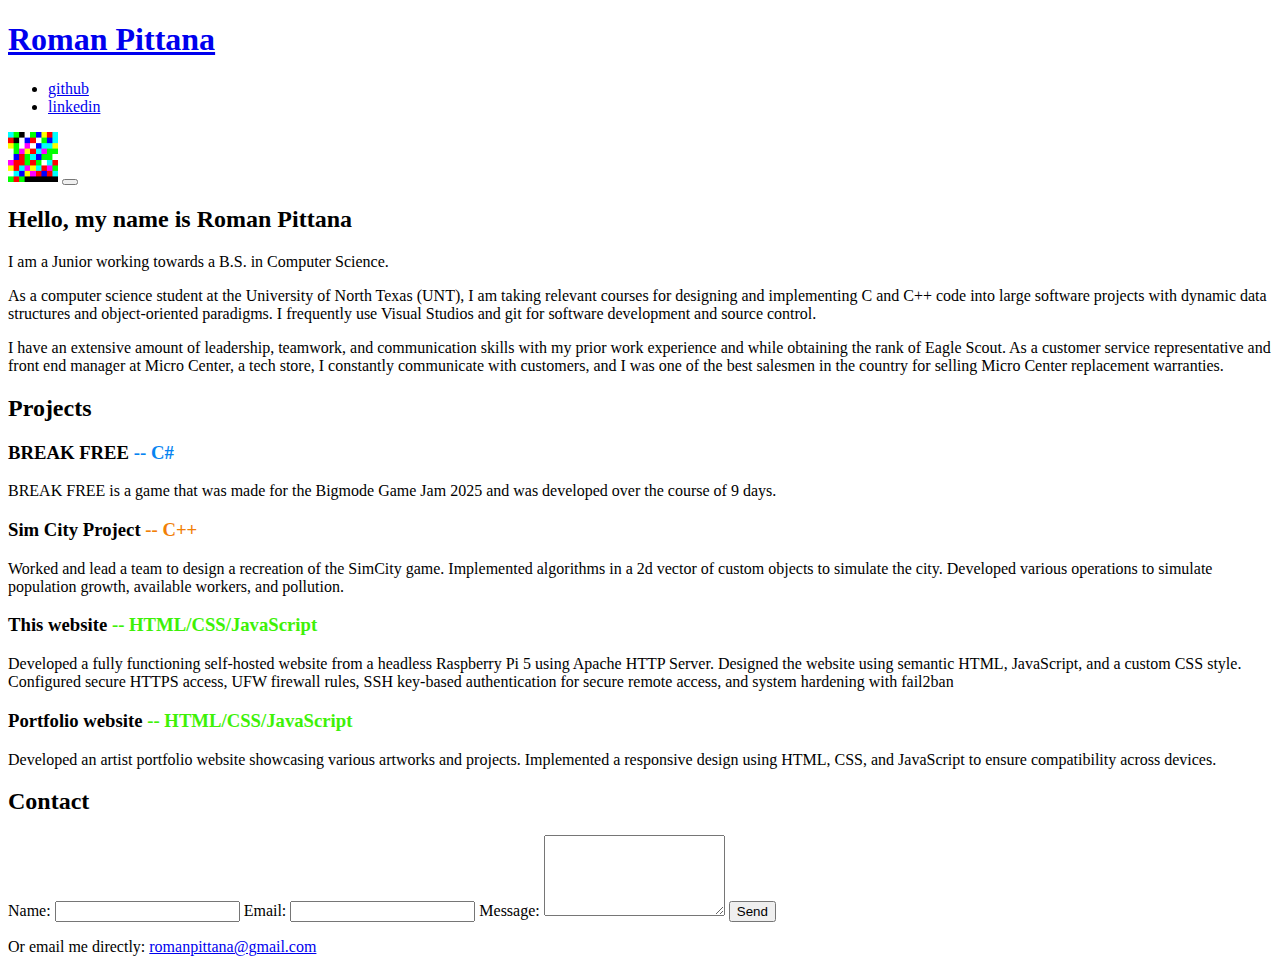
<file: index.html>
<!doctype html>
<html lang="en-US">
    <head>
        <link rel="icon" type="image/png" href="logo.png">
        <meta charset="UTF-8">
        <meta name="viewport" content="width=device-width, initial-scale=1.0">
        <title>Roman Pittana</title>
        <link rel="stylesheet" href="styles.css">
        <link rel="preconnect" href="https://fonts.googleapis.com">
        <link rel="preconnect" href="https://fonts.gstatic.com" crossorigin>
        <link href="https://fonts.googleapis.com/css2?family=Cascadia+Code:ital,wght@0,200..700;1,200..700&display=swap" rel="stylesheet">
        <script src="script.js" defer></script>
    </head>
    <body>
        <header>
            <h1><a href="index.html">Roman Pittana</a></h1>
            <nav class="nav">
                
                <ul class="nav-menu">
                    <li><a href=https://github.com/rpittana title="github">github</a></li>
                    <li><a href=https://www.linkedin.com/in/roman-pittana-5191072b8/ title="linkedin">linkedin</a></li>
                </ul>
            </nav>
            <img 
            src="logo.png"
            alt="logo"
            width="50"
            height="50"
            >
            <button class="nav-toggle" aria-label="Toggle navigation">
                    <span class="hamburger"></span>
                    <span class="hamburger"></span>
                    <span class="hamburger"></span>
                </button>
        </header>
        <main>
            <article class="letter">
                <h2>Hello, my name is <span class="color-shift" style="--color: #f18c07;">Roman Pittana</span></h2>
                <p>I am a Junior working towards a B.S. in Computer Science.</p>
                <p>As a computer science student at the University of North Texas (UNT), I am taking relevant courses for designing and implementing C and C++ code into large software projects with dynamic data structures and object-oriented paradigms. I frequently use Visual Studios and git for software development and source control.</p>
                <p>I have an extensive amount of leadership, teamwork, and communication skills with my prior work experience and while obtaining the rank of Eagle Scout. As a customer service representative and front end manager at Micro Center, a tech store, I constantly communicate with customers, and I was one of the best salesmen in the country for selling Micro Center replacement warranties.</p>
            </article>   
            <section id="projects" class="projects" aria-labelledby="projects-title">
                <h2 id="projects-title">Projects</h2>
                <div class="project-list">
                    <article class="project" style="--bg: url('images/project1.png');">
                        <a class="project-link" href="https://bigthicc66.itch.io/break-free" aria-labelledby="p1-title"></a>
                        <div class="project-content">
                            <h3 id="p1-title">BREAK FREE <span style="color: #0784f1;">-- C#</span></h3>
                            <p>BREAK FREE is a game that was made for the Bigmode Game Jam 2025 and was developed over the course of 9 days.</p>
                        </div>
                    </article>

                    <article class="project" style="--bg: url('images/project2.png');">
                        <a class="project-link" href="https://github.com/rpittana/Sim-City-Project" aria-labelledby="p2-title"></a>
                        <div class="project-content">
                            <h3 id="p2-title">Sim City Project <span style="color: #f18007;">-- C++</span></h3>
                            <p>Worked and lead a team to design a recreation of the SimCity game. Implemented algorithms in a 2d vector of custom objects to simulate the city. Developed various operations to simulate population growth, available workers, and pollution.</p>
                        </div>
                    </article>

                    <article class="project" style="--bg: url('images/project3.png');">
                        <a class="project-link" href="https://github.com/rpittana/First-Website" aria-labelledby="p3-title"></a>
                        <div class="project-content">
                            <h3 id="p3-title">This website <span style="color: #3ef107;">-- HTML/CSS/JavaScript</span></h3>
                            <p>Developed a fully functioning self-hosted website from a headless Raspberry Pi 5 using Apache HTTP Server. Designed the website using semantic HTML, JavaScript, and a custom CSS style. Configured secure HTTPS access, UFW firewall rules, SSH key-based authentication for secure remote access, and system hardening with fail2ban</p>
                        </div>
                    </article>

                    <article class="project" style="--bg: url('images/project4.png');">
                        <a class="project-link" href="https://rpittana.com/brooke" aria-labelledby="p3-title"></a>
                        <div class="project-content">
                            <h3 id="p3-title">Portfolio website <span style="color: #3ef107;">-- HTML/CSS/JavaScript</span></h3>
                            <p>Developed an artist portfolio website showcasing various artworks and projects. Implemented a responsive design using HTML, CSS, and JavaScript to ensure compatibility across devices.</p>
                        </div>
                    </article>
                </div>
            </section>
        </main>

        <footer class="contact-footer">
            <section id="contact" class="contact-section">
                <h2>Contact</h2>
                <form class="contact-form" action="mailto:romanpittana@gmail.com" method="POST" enctype="text/plain">
                    <label for="name">Name:</label>
                    <input type="text" id="name" name="name" required>

                    <label for="email">Email:</label>
                    <input type="email" id="email" name="email" required>

                    <label for="message">Message:</label>
                    <textarea id="message" name="message" rows="5" required></textarea>

                    <button type="submit">Send</button>
                </form>
                <p class="contact-note">Or email me directly: <a href="mailto:romanpittana@gmail.com">romanpittana@gmail.com</a></p>
            </section>
        </footer>
    </body>
</html>
</file>
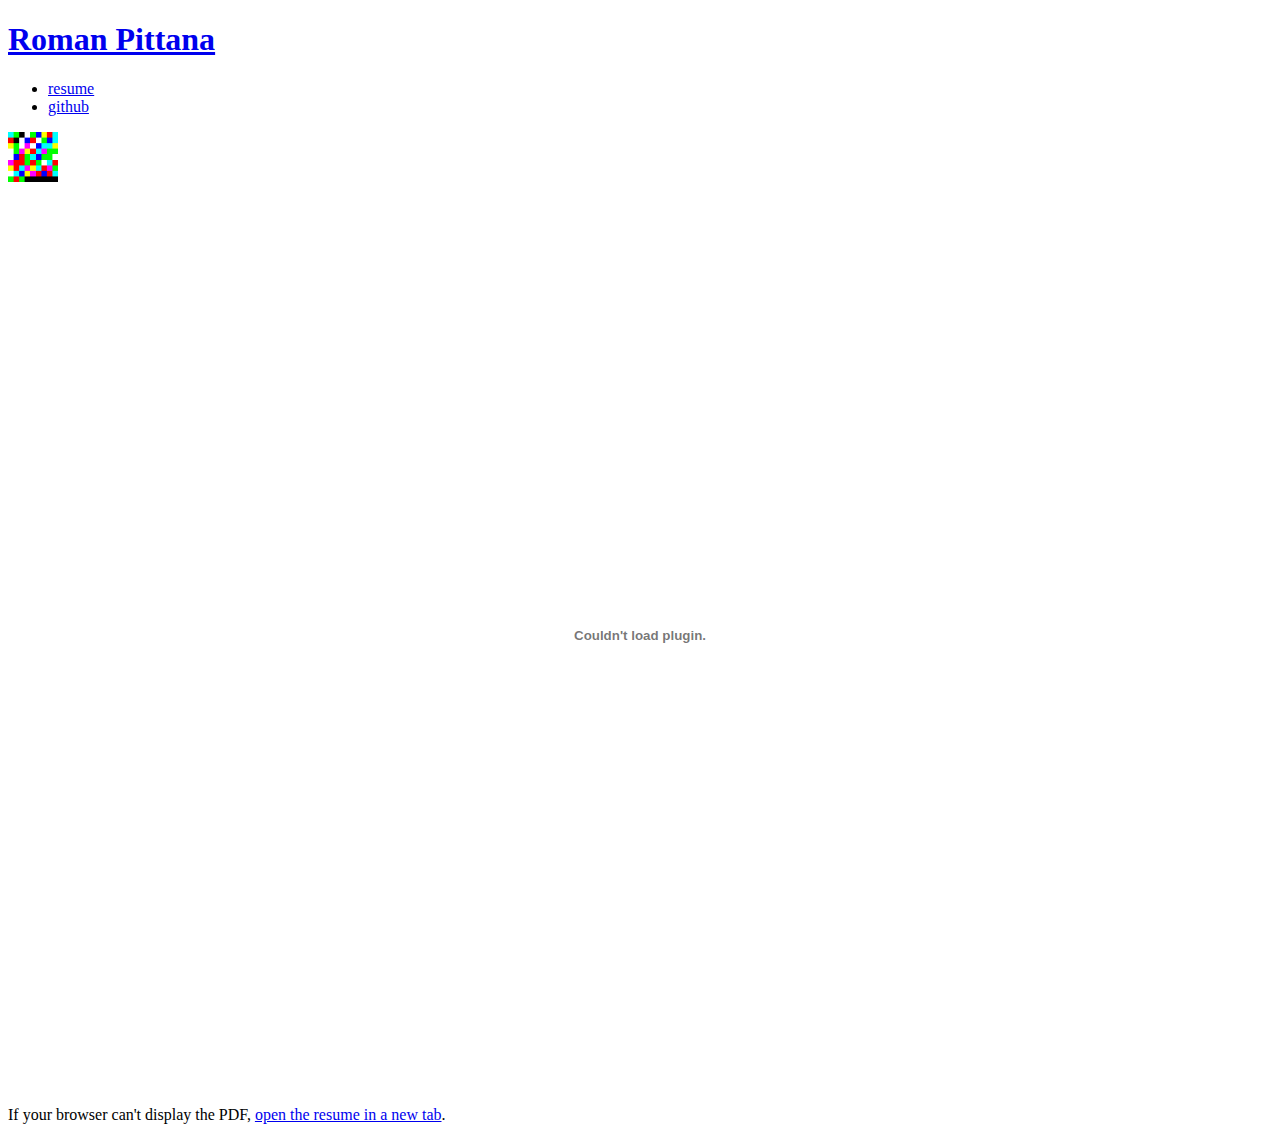
<file: resume.html>
<!DOCTYPE html>
<html lang="en-US">
  <head>
      <link rel="icon" type="image/png" href="logo.png">
      <meta charset="UTF-8">
      <meta name="viewport" content="width=device-width, initial-scale=1.0">
      <meta name="description" content="Roman Pittana's portfolio website. Computer Science student, projects, contact info, and resume.">
      <meta property="og:title" content="Roman Pittana Portfolio">
      <meta property="og:description" content="Portfolio and contact for Roman Pittana, Computer Science student.">
      <meta property="og:image" content="logo.png">
      <meta property="og:type" content="website">
      <title>Roman Pittana</title>
      <link rel="stylesheet" href="styles.css">
      <link rel="preconnect" href="https://fonts.googleapis.com">
      <link rel="preconnect" href="https://fonts.gstatic.com" crossorigin>
      <link href="https://fonts.googleapis.com/css2?family=Cascadia+Code:ital,wght@0,200..700;1,200..700&display=swap" rel="stylesheet">
  </head>
    <body>
      <header>
        <h1><a href="index.html">Roman Pittana</a></h1>
        <nav>
            <ul>
              <li><a href=resume.html title="resume">resume</a></li>
              <li><a href=https://github.com/rpittana title="github">github</a></li>
            </ul>
        </nav>
        <img 
        src="logo.png"
        alt="gato"
        width="50"
        height="50"
        >
    </header>

    <embed src="resume.pdf" type="application/pdf" width="100%" height="900px">
    <p>If your browser can't display the PDF, <a href="resume.pdf" target="_blank" rel="noopener">open the resume in a new tab</a>.</p>
  </body>
</html>
</file>
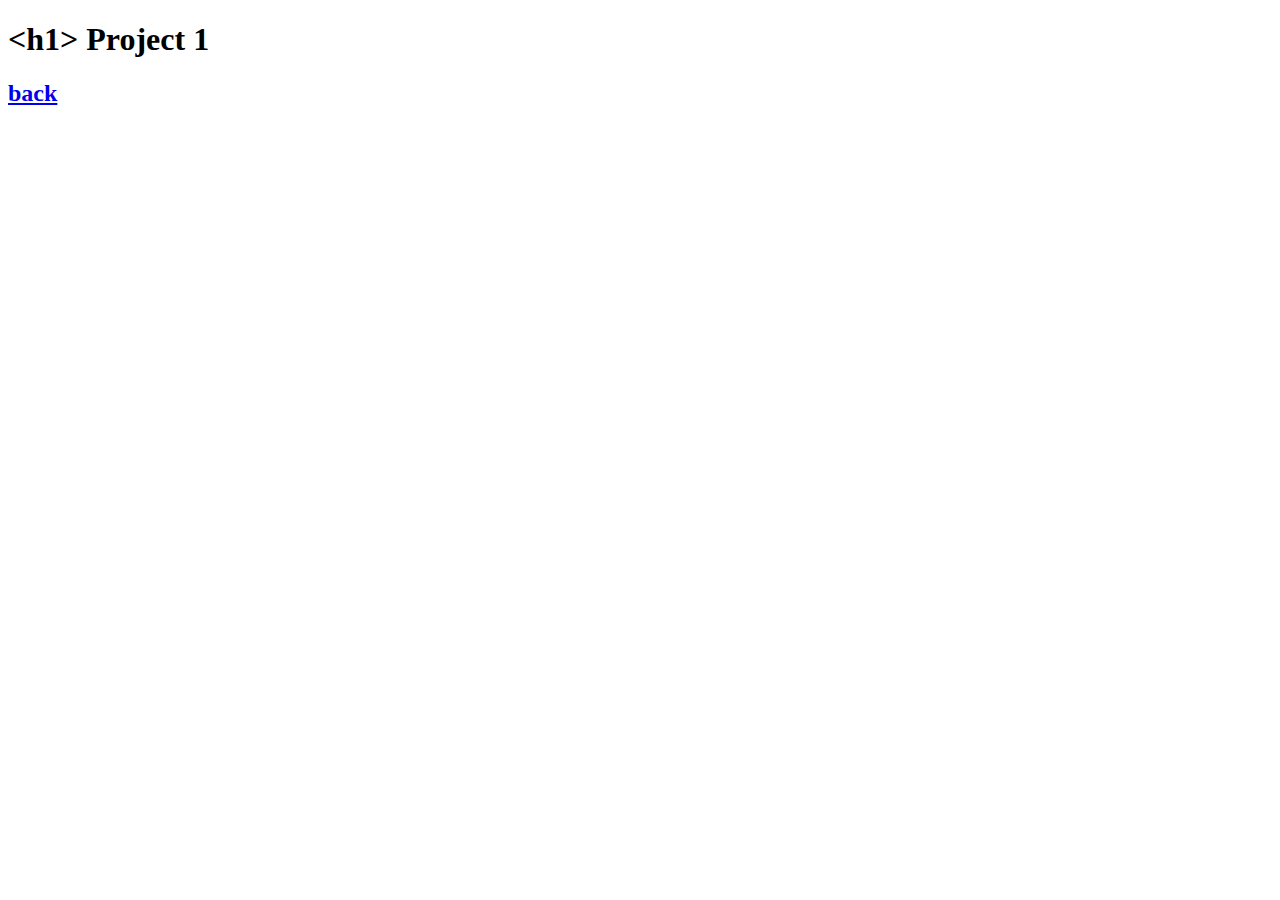
<file: test.html>
<!DOCTYPE html>
<html lang="en-US">
  <head>
    <meta charset="utf-8">
    <meta name="viewport" content="width=device-width">
    <title>&lt;title&gt; Project</title>
  </head>
  <body>
    <h1>&lt;h1&gt; Project 1</h1>
    <h2><a href=index.html title="test">back</a></h2>
  </body>
</html>
</file>
<file: styles.css>
h1 {
    color: red
}
</file>
